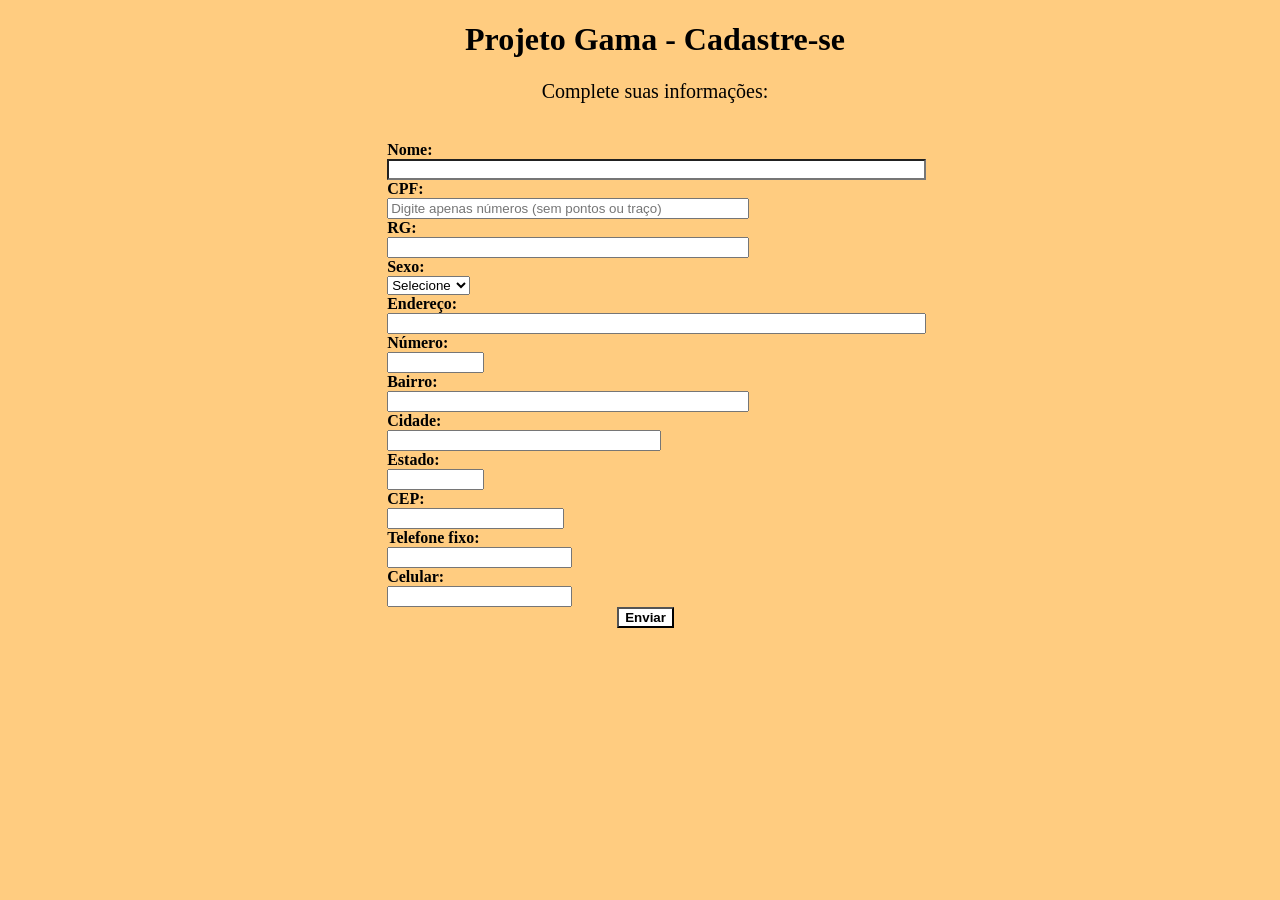
<file: Index.html>
<!DOCTYPE html>
<html lang="pt-br">

<head>
    <meta charset="UTF-8">
    <meta http-equiv="X-UA-Compatible" content="IE=edge">
    <meta name="viewport" content="width=device-width, initial-scale=1.0">
    <title>Cadastro</title>
    <link rel="stylesheet" href="estilo.css">
    <script src="./script.js"></script>
</head>

<body>
    <div>
        <h1>Projeto Gama - Cadastre-se</h1>
        <p>Complete suas informações:</p>
        <br>
    </div>

    <form action="confirmacao.html" class="formulario">
            <div>
                <label class="perguntas">Nome:</label>
                <input class= "respostas" type="text" name="nome" id="nome" required>
            </div>


            <div>
                <label class="perguntas">CPF:</label>
                <input class= "cpf" type="text" placeholder="Digite apenas números (sem pontos ou traço)" name="cpf" id="cpf" required>
                <label class="perguntas">RG:</label>
                <input class= "rg" type="text" name="rg" id="rg" required>
            </div>

            <div>
                <label class="perguntas">Sexo:</label>
                <select name="sexo" id="sexo" required>
                    <option class= "respostas" selected disabled value="">Selecione</option>
                    <option>Feminino</option>
                    <option>Masculino</option>
                </select>
            </div>

            <div>
                <label class="perguntas">Endereço:</label>
                <input class= "endereco" type="text" name="endereco" id="endereco" required>

                <label class="perguntas">Número:</label>
                <input class= "numero" type="text" name="numero" id="numero" required>
            </div>

            <div>
                <label class="perguntas">Bairro:</label>
                <input class= "bairro" type="text" name="bairro" id="bairro">
                <label class="perguntas">Cidade:</label>
                <input class= "cidade" type="text" name="cidade" id="cidade">
            </div>

            <div>
                <label class="perguntas">Estado:</label>
                <input class= "estado" type="text" name="estado" id="bairro">
                <label class="perguntas">CEP:</label>
                <input class= "cep" type="text" name="cep" id="cidade">
            </div>

            <div>
                <label class="perguntas">Telefone fixo:</label>
                <input class= "telefone" type="text" name="telefone" id="telefone">
                <label class="perguntas">Celular:</label>
                <input class= "celular" type="text" name="celular" id="celular">
            </div>

            <input class="submit" type="submit" onsubmit="return validacao();" value="Enviar">

    </form>
</body>

</html>
</file>
<file: estilo.css>
body{
    background-color: #ffcc80;
}

h1{
    margin-left: 30px;
    text-align: center;
}

p{
    margin-left: 30px;
    text-align: center;
    font-size: 20px;
}


.formulario{
    margin-left: 30%;
}

.perguntas{
    font-weight:bold;
    display: block;
}

.respostas{
    background-color: white;
    width:60%;
}

.cpf{
    width: 40%;
}

.rg{
    width:40%;
}

.endereco{
    width: 60%;
}

.numero{
    width: 10%;
}

.bairro{
    width: 40%;
}

.cidade{
    width: 30%;
}

.estado{
    width: 10%;
}

.telefone{
    width: 20%;
}

.celular{
    width: 20%;
}

.submit{
    margin-left: 230px;
    background-color: white;
    color: black;
    font-weight: bold;
}
</file>
